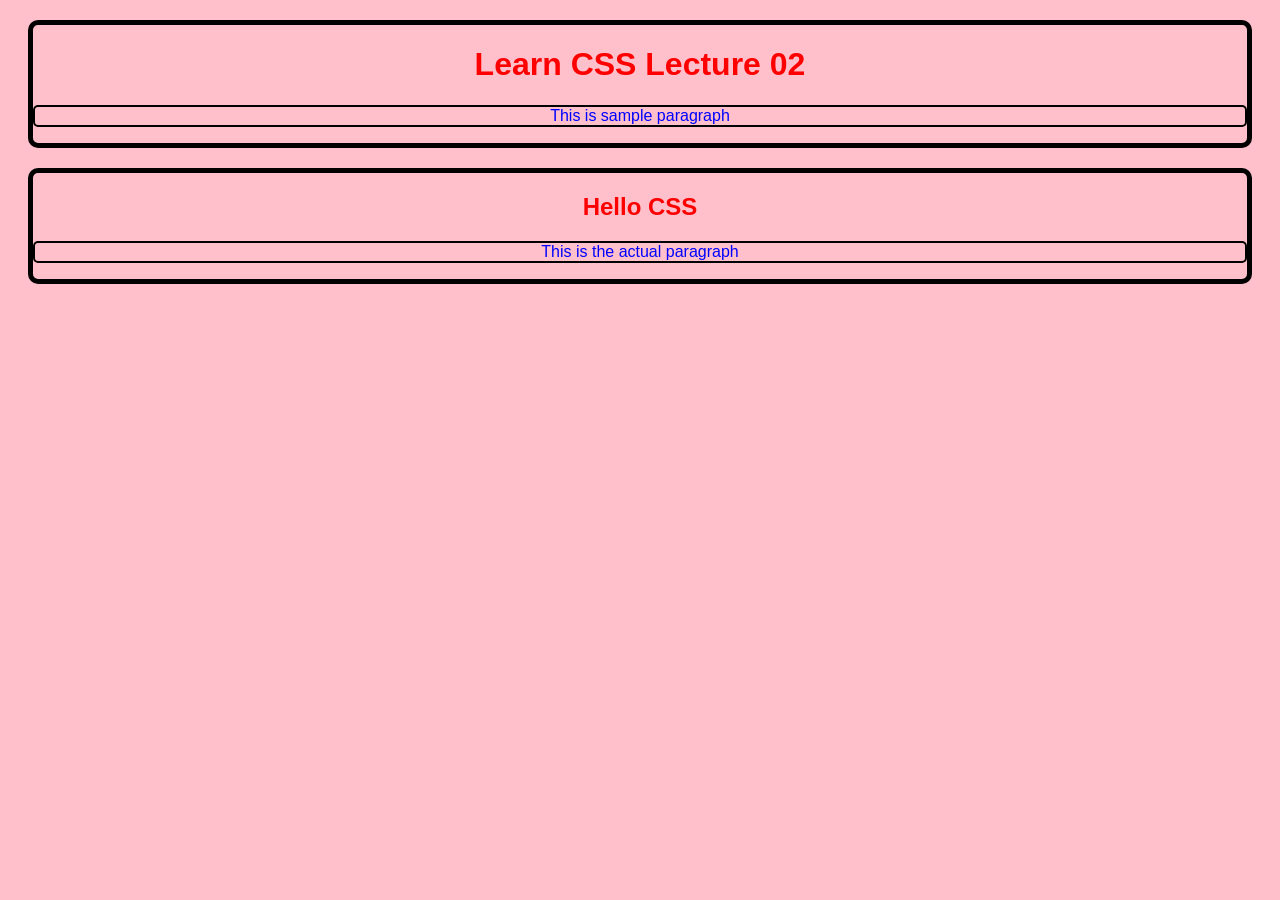
<file: CSS/lec_02/index.html>
<!DOCTYPE html>
<html lang="en">
<head>
    <meta charset="UTF-8">
    <meta name="viewport" content="width=device-width, initial-scale=1.0">
    <meta description ="Learn CSS Lecture 02">
    <meta author = "Cheshta">
    <link rel="preconnect" href="https://fonts.googleapis.com">
    <link rel="preconnect" href="https://fonts.gstatic.com" crossorigin>
    <link href="https://fonts.googleapis.com/css2?family=Playfair+Display:ital,wght@0,400..900;1,400..900&display=swap" rel="stylesheet">
    <link rel ="stylesheet" href ="style.css">
    <title>Learn CSS Lecture 02</title>

</head>
<body>
    <div class ="container">
        <h1 id ="h1-container">Learn CSS Lecture 02</h1>
        <p class="p1"> This is sample paragraph</p>
    </div>
    <div class="container2">
        <h2 id = "h2-container">Hello CSS</h2>
        <p class="p2"> This is the actual paragraph</p>
    </div>
</body>
</html>
</file>
<file: CSS/lec_02/style.css>
body {
    background-color: pink;
}
.container {
    text-align: center;
    font-family: Arial, Helvetica, sans-serif;
    border: 5px solid black;
    border-radius:10px;
    margin:20px
}
#h1-container {
    display:flex;
    justify-content: center;
    align-items: center;
    height:100%;
    color: red;   

}
.p1{
    color:blue;
    text-align: center;
    font-family: Arial, Helvetica, sans-serif;
    border: 2px solid black;
    border-radius: 5px;
}

.container2 {
    text-align: center;
    font-family: Arial, Helvetica, sans-serif;
    border: 5px solid black;
    border-radius:10px;
    margin :20px;
}

#h2-container {
    display:flex;
    justify-content: center;
    align-items: center;
    height:100%;
    color: red;   

}

.p2{
    color:blue;
    text-align: center;
    font-family: Arial, Helvetica, sans-serif;
    border: 2px solid black;
    border-radius: 5px;
}
</file>
